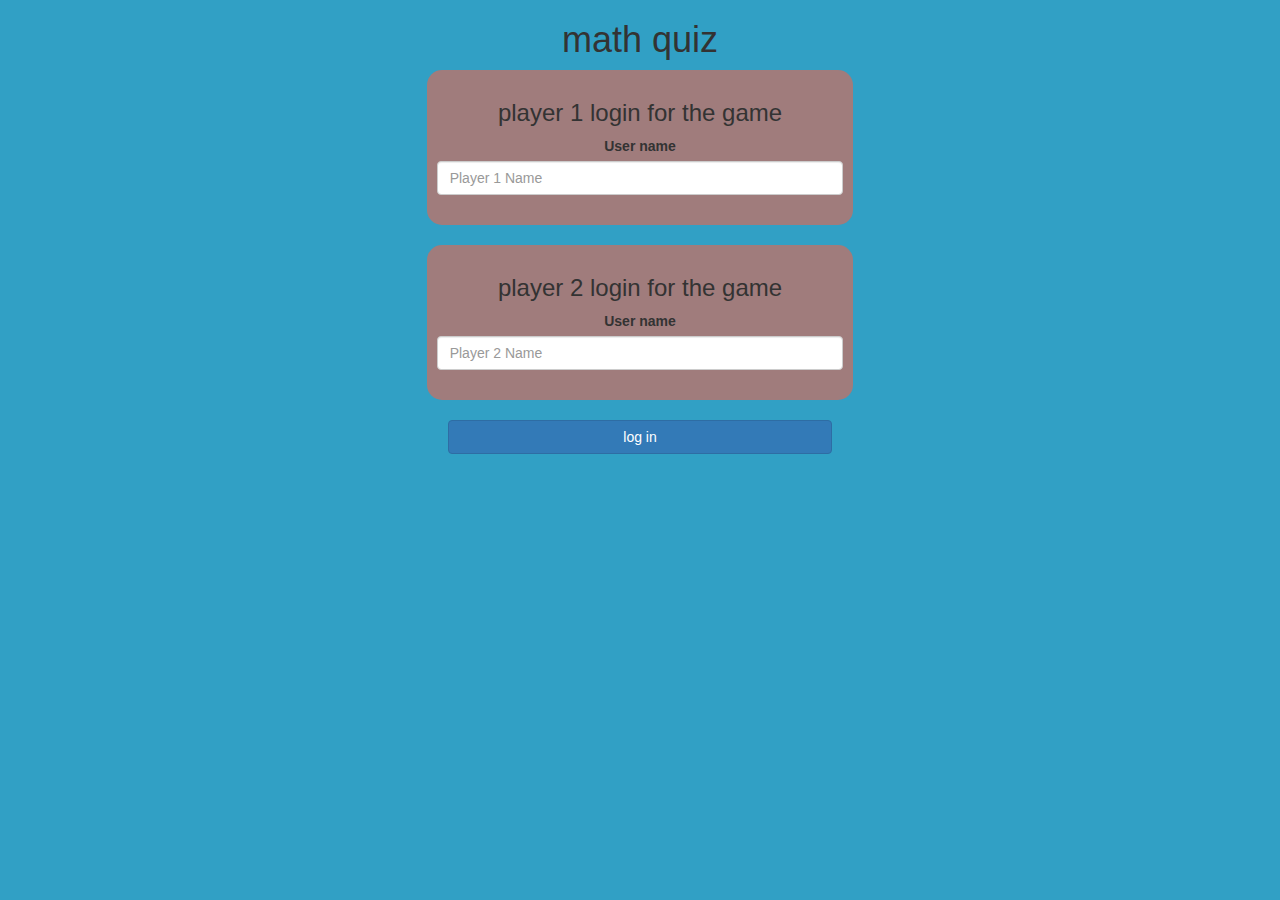
<file: index.html>
<!DOCTYPE html>
<html>
<head>
	<title>Math quiz</title>

<meta name="viewport" content="width=device-width, initial-scale=1">
<link rel="stylesheet" href="https://maxcdn.bootstrapcdn.com/bootstrap/3.4.0/css/bootstrap.min.css">
<script src="https://ajax.googleapis.com/ajax/libs/jquery/3.4.1/jquery.min.js"></script>
<script src="https://maxcdn.bootstrapcdn.com/bootstrap/3.4.0/js/bootstrap.min.js"></script>

<link rel="stylesheet" type="text/css" href="game.css">

<script src="game_login.js"></script>
</head>
<body>
<center>
	<h1> math quiz</h1>
	<div class="col-lg-4 col-sm-8 col-xs-11 login_div1">
		<h3> player 1 login for the game </h3>
		<label > User name</label>
		<input type="text" id="player1_name_input" class="form-control"  placeholder="Player 1 Name">
		<br>
	</div>
	<br>
	<div class="col-lg-4 col-sm-8 col-xs-11 login_div2">
		<h3> player 2 login for the game </h3>
		<label > User name</label>
		<input type="text" id="player2_name_input" class="form-control"  placeholder="Player 2 Name">
		<br>
	</div>
	<br>
	<button style="width: 30%;" class="btn btn-primary" onclick="addUser();">log in</button>
</center>
</body>
</html>
</file>
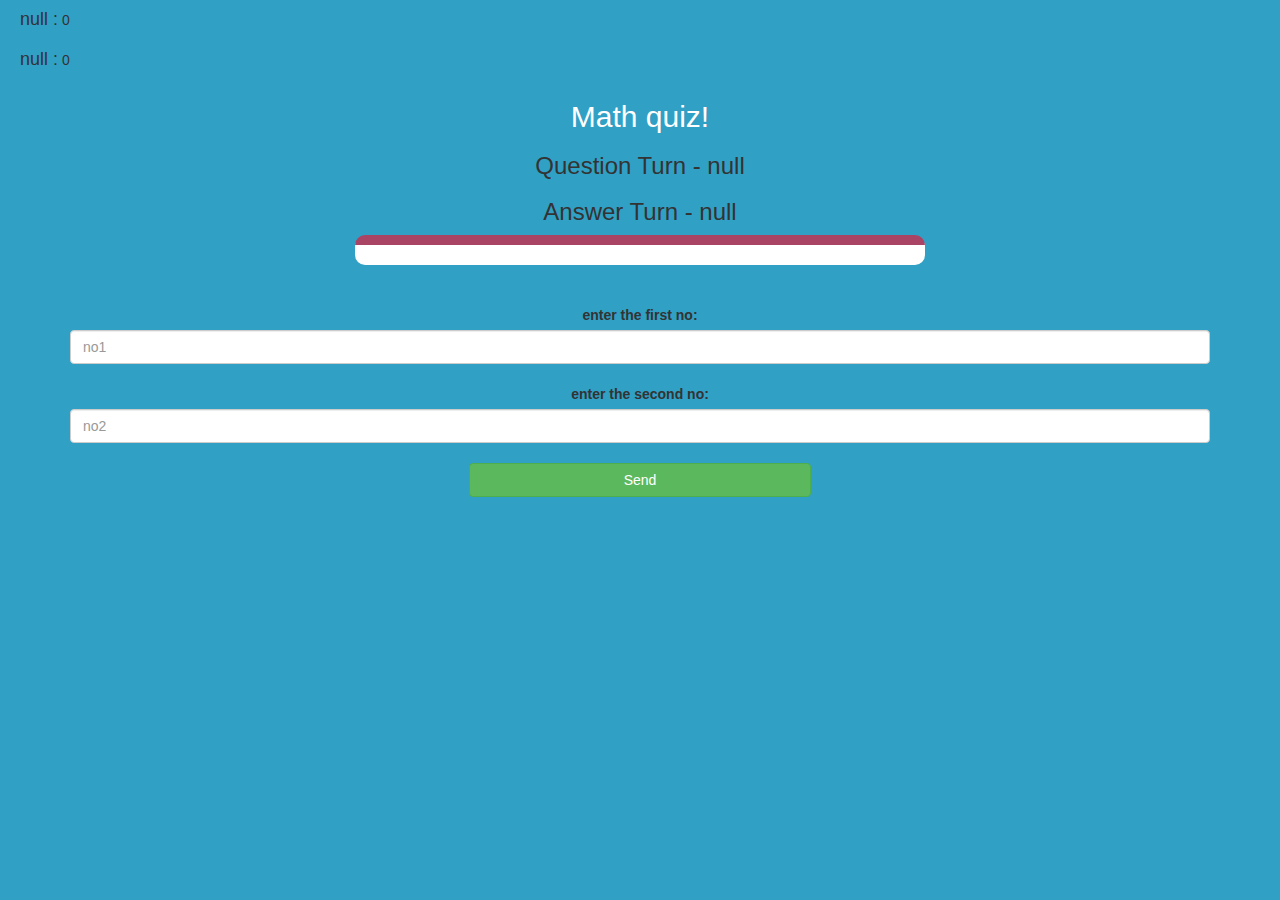
<file: game_page.html>
<!DOCTYPE html>
<html>
<head>
	<title>Guess The Word</title>

<meta name="viewport" content="width=device-width, initial-scale=1">
<link rel="stylesheet" href="https://maxcdn.bootstrapcdn.com/bootstrap/3.4.0/css/bootstrap.min.css">
<script src="https://ajax.googleapis.com/ajax/libs/jquery/3.4.1/jquery.min.js"></script>
<script src="https://maxcdn.bootstrapcdn.com/bootstrap/3.4.0/js/bootstrap.min.js"></script>

<link rel="stylesheet" type="text/css" href="game.css">
</head>
<body>
	 <h4 id="player1_name"></h4> <span id="player1_score"></span> 
    <br>
	<h4 id="player2_name"></h4> <span id="player2_score"></span> 
<div class="container">
	<center>
		<h2 style="color: white;">Math quiz!</h2>
        <h3 id="player_question"></h3>
        <h3 id="player_answer"></h3>
		<div id="output" class="col-lg-6"></div>
		<br>
		<br>

		<label>enter the first no: </label>
		
        <input type="text" id="no1" class="form-control" placeholder="no1"> 
		<br> 
		<label>enter the second no: </label>
		
        <input type="text" id="no2" class="form-control" placeholder="no2"> 
		<br>
        <button onclick="send()" class="btn btn-success" style="width: 30%;">Send</button>
	</center>
</div>

<script src="gamepage.js"></script>
</body>
</html>
</file>
<file: game.css>
body
{
	background: rgb(49, 160, 197);
}

	.login_div1 , .login_div2
	{
		background: rgb(160, 124, 124);
		padding: 10px;
		float: none;
		border-radius: 15px;
	}


#player1_name , #player2_name
{
	display: inline-block;
	margin-left: 20px;
}
#word
{
	width: 60%;
}
#word_display
{
	letter-spacing: 5px;
}
#output
{
background: white;
border-radius: 10px;
border-top: 10px solid #AA4465;
padding: 10px;
float: none;
text-align: left;
}
</file>
